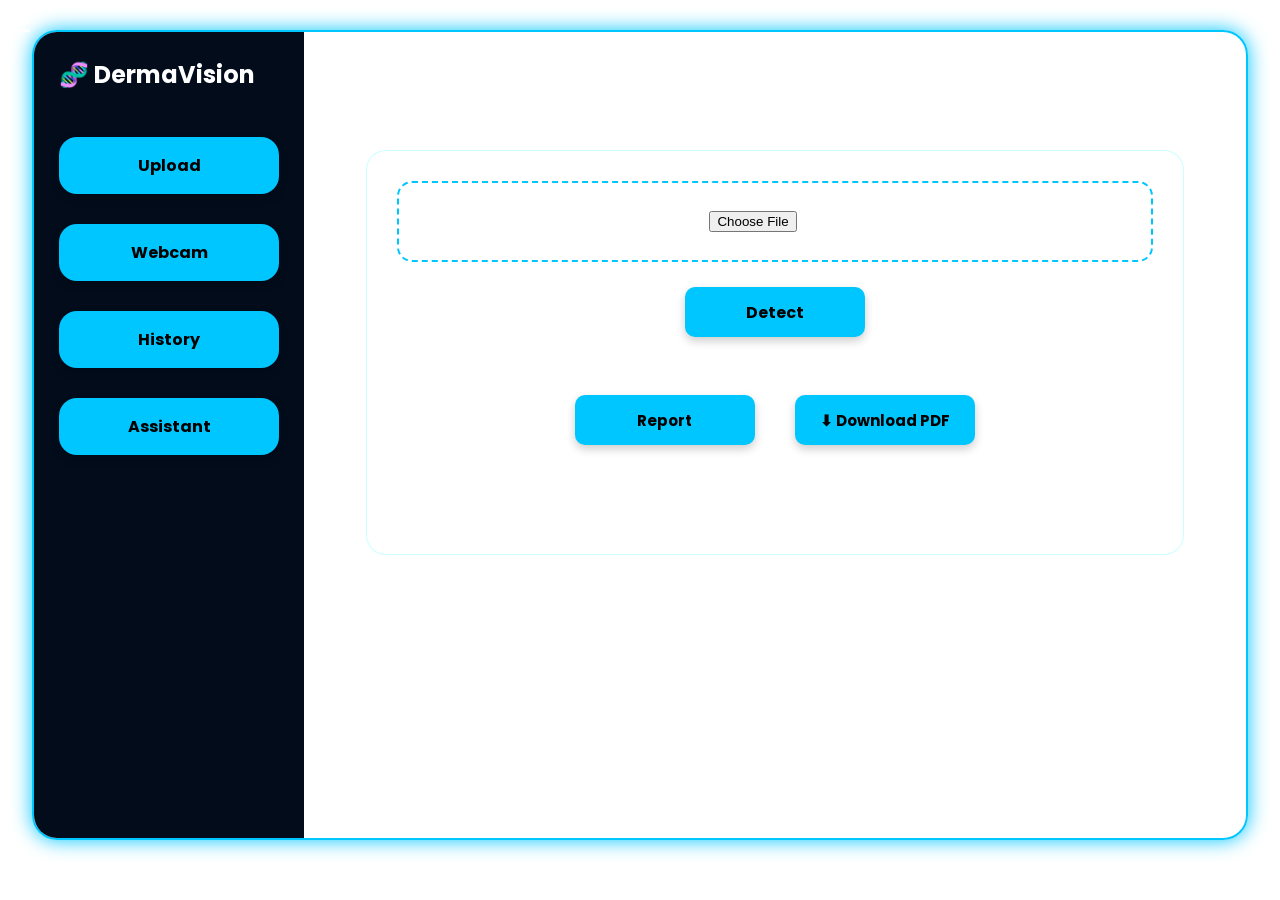
<file: templates/index.html>
<!DOCTYPE html>
<html lang="en">
<head>
<meta charset="UTF-8">
<title>DermaVision AI</title>

<link href="https://fonts.googleapis.com/css2?family=Poppins:wght@300;500;700&display=swap" rel="stylesheet">
<link rel="stylesheet" href="/static/style.css">
</head>

<body>

<!-- MENU -->
<div class="menu" id="menuBtn" onclick="toggleMenu()">☰</div>

<div class="menu-content" id="menuContent">
   <p onclick="toggleMode()" id="modeText">Mode  </p>
   <p onclick="changeLang('en')">English</p>
   <p onclick="changeLang('hi')">Hindi</p>
   <p onclick="logout()">Logout</p>
</div>

<div class="app-border">
<div class="layout">

<!-- SIDEBAR -->
<div class="sidebar">
    <h2>🧬 DermaVision</h2>

    <button onclick="showUpload()"> Upload</button>
    <button onclick="showWebcam()"> Webcam</button>
    <button onclick="window.location.href='/history'"> History</button>
    <button> Assistant</button>
</div>

<!-- MAIN -->
<div class="main">

<h1 id="title">AI Skin Disease Dashboard</h1>

<!-- UPLOAD -->
<div id="upload" class="tab active">
<div class="card">

<div class="upload-box">
 Upload Image
<input type="file" id="file">
</div>

<button class="detect-btn" onclick="upload()">Detect</button>

<div id="scanBox" style="display:none;">
<p class="scan-text"> AI is scanning...</p>
<div class="scanner"></div>
</div>

<div id="result"></div>

<div id="infoBox" class="info-box" style="display:none;"></div>

<div class="progress-bar">
<div id="progress" class="progress"></div>
</div>

<div class="center-buttons">
<button class="action-btn" onclick="generateReport()"> Report</button>
<button class="action-btn" onclick="downloadPDF()">⬇ Download PDF</button>
</div>

</div>
</div>

<!-- WEBCAM -->
<div id="webcamSection" style="display:none; text-align:center;">
<div class="card">

<video id="video" autoplay playsinline></video>
<canvas id="canvas" style="display:none;"></canvas>

<div class="webcam-top-buttons">
<button class="webcam-btn" onclick="startCamera()"> Start Camera</button>
<button class="webcam-btn" onclick="captureImage()"> Capture Image</button>
<button class="webcam-btn" onclick="startLiveDetection()"> Live Detection</button>
</div>

<div id="scanBox_webcam" style="display:none;">
<p class="scan-text"> AI is scanning...</p>
<div class="scanner"></div>
</div>

<div id="result_webcam"></div>

<div id="infoBox_webcam" class="info-box" style="display:none;"></div>

<div class="progress-bar">
<div id="progress_webcam" class="progress"></div>
</div>

<div class="center-buttons">
<button class="action-btn" onclick="generateReport()"> Report</button>
<button class="action-btn" onclick="downloadPDF()">⬇ Download PDF</button>
</div>

</div>
</div>

</div>
</div>
</div>

<script>

let stream = null;
let liveInterval;

/*  DETECT FUNCTION FIXED */
function sendImageToBackend(file, isWebcam=false){

    let scanBox = isWebcam 
        ? document.getElementById("scanBox_webcam")
        : document.getElementById("scanBox");

    scanBox.style.display = "block";

    let formData = new FormData();
    formData.append("file", file);

    fetch("/predict", {
        method: "POST",
        body: formData
    })
    .then(res => res.json())
    .then(data => {

        scanBox.style.display = "none";

        if(!data.result){
            alert("No result");
            return;
        }

        //  save source
        localStorage.setItem("lastResult", JSON.stringify({
            ...data,
            source: isWebcam ? "webcam" : "upload"
        }));

        if(isWebcam){
            document.getElementById("result_webcam").innerHTML =
            " "+data.result+" ("+data.confidence+"%)";
            document.getElementById("progress_webcam").style.width =
            data.confidence+"%";
            document.getElementById("infoBox_webcam").style.display="block";
            document.getElementById("infoBox_webcam").innerHTML =
            " "+data.desc+"<br><br> "+data.treatment;
        } else {
            document.getElementById("result").innerHTML =
            " "+data.result+" ("+data.confidence+"%)";
            document.getElementById("progress").style.width =
            data.confidence+"%";
            document.getElementById("infoBox").style.display="block";
            document.getElementById("infoBox").innerHTML =
            " "+data.desc+"<br><br> "+data.treatment;
        }

    })
    .catch(err => {
        console.error(err);
        alert("Detection failed");
    });
}

/*============toggle menu=========*/
function toggleMenu(){
    let menu = document.getElementById("menuContent");
    menu.classList.toggle("show");
}

document.addEventListener("click", function(e){
    let menu = document.getElementById("menuContent");
    let btn = document.getElementById("menuBtn");

    if(!btn.contains(e.target) && !menu.contains(e.target)){
        menu.classList.remove("show");
    }
});

function toggleMode(){

    document.body.classList.toggle("light-mode");

    let modeText = document.getElementById("modeText");

    if(document.body.classList.contains("light-mode")){
        modeText.innerText = "Mode ";
        localStorage.setItem("mode","light");
    } else {
        modeText.innerText = "Mode ";
        localStorage.setItem("mode","dark");
    }
}

function changeLang(lang){

    if(lang === "hi"){
        document.getElementById("title").innerText = "AI त्वचा रोग डैशबोर्ड";
    } else {
        document.getElementById("title").innerText = "AI Skin Disease Dashboard";
    }

    localStorage.setItem("lang", lang);
}

function logout(){

    if(confirm("Are you sure you want to logout?")){
        window.location.href = "/logout"; // backend route
    }
}

function generateReport(){
    window.open("/report","_blank"); //  BEST
}

function downloadPDF(){
    window.open("/report?pdf=true","_blank");
}

 

/*  CLEAR UI */
function clearUI(){

    localStorage.removeItem("lastResult");

    document.getElementById("result").innerHTML = "";
    document.getElementById("progress").style.width = "0%";
    document.getElementById("infoBox").style.display = "none";

    document.getElementById("result_webcam").innerHTML = "";
    document.getElementById("progress_webcam").style.width = "0%";
    document.getElementById("infoBox_webcam").style.display = "none";
}

/* UPLOAD */
function upload(){
    clearUI();
    let file=document.getElementById("file").files[0];
    if(!file) return alert("Select file");
    sendImageToBackend(file,false);
}

/* CAMERA */
function startCamera(){
    const video = document.getElementById("video");
    navigator.mediaDevices.getUserMedia({ video: true })
    .then(s => {
        stream = s;
        video.srcObject = stream;
    })
    .catch(() => alert("Camera not working"));
}

function stopCamera(){
    if(stream){
        stream.getTracks().forEach(track => track.stop());
        stream = null;
    }
}

/* CAPTURE */
function captureImage(){
    clearUI();
    const video = document.getElementById("video");
    const canvas = document.getElementById("canvas");
    const ctx = canvas.getContext("2d");

    canvas.width = video.videoWidth;
    canvas.height = video.videoHeight;

    ctx.drawImage(video, 0, 0);

    canvas.toBlob(blob => sendImageToBackend(blob,true));
}

/* LIVE */
function startLiveDetection(){
    clearInterval(liveInterval);
    liveInterval = setInterval(() => {
        if(stream){
            captureImage();
        }
    }, 2000);
}

/* SWITCH */
function showUpload(){
    clearUI();
    stopCamera();
    localStorage.setItem("activeTab","upload");
    document.getElementById("upload").style.display="block";
    document.getElementById("webcamSection").style.display="none";
}

function showWebcam(){
    clearUI();
    localStorage.setItem("activeTab","webcam");
    document.getElementById("upload").style.display="none";
    document.getElementById("webcamSection").style.display="block";
}


/* LOAD */
window.onload = function(){

    let tab = localStorage.getItem("activeTab");

    if(tab==="webcam"){
        showWebcam();
    } else {
        showUpload();
    }
}

window.addEventListener("load", () => {

    // Mode restore
    let mode = localStorage.getItem("mode");
    if(mode === "light"){
        document.body.classList.add("light-mode");
        document.getElementById("modeText").innerText = "Mode ";
    }

    // Language restore
    let lang = localStorage.getItem("lang");
    if(lang){
        changeLang(lang);
    }
});

</script>

</body>
</html>
</file>
<file: static/style.css>
*{
    margin:0;
    padding:0;
    box-sizing:border-box;
    font-family:'Poppins',sans-serif;
}

/* BODY */
body{
    background: linear-gradient(to right,  #1B3C53);
    color:white;
    overflow:hidden;
}

/* MENU */
.menu{
    position:absolute;
    top:6px;
    left:10px;
    font-size:24px;
    cursor:pointer;
    z-index:9999;
}

.menu-content{
    position:absolute;
    top:55px;
    left:25px;
    background:#020c1b;
    padding:15px;
    border-radius:10px;
    display:none;
    z-index:9999;
}

.menu-content p{
    margin:10px 0;
    cursor:pointer;
}

.menu-content.show{
    display:block;
}

/* BORDER */
.app-border{
    position:relative;
    width:95%;
    height:90vh;
    margin:30px auto;
    border:2px solid #00c6ff;
    border-radius:25px;
    box-shadow:0 0 20px #00c6ff;
    overflow:hidden;
}

/* LAYOUT */
.layout{
    display:flex;
    height:100%;
}

/* SIDEBAR */
.sidebar{
    width:270px;
    background:#020c1b;
    padding:25px;
    height:100%;
}

.sidebar h2{
    display:flex;
    align-items:center;
    gap:10px;
    margin-bottom:30px;
}

.sidebar button{
    width:100%;
    margin:15px 0;
    padding:16px 20px;
    border:none;
    border-radius:18px;
    background:#00c6ff;
    color:black;
    font-weight:bold;
    font-size:16px;
    cursor:pointer;
    transition:0.3s;
}

.sidebar button:hover{
    transform:scale(1.05);
}

/* MAIN */
.main{
    flex:1;
    padding:40px;
    overflow-y:auto;
}

.main h1{
    text-align:center;
    margin-bottom:30px;
}

/* CARD */
.card{
    width:95%;
    max-width:1300px;
    height:405px;
    margin:30px auto;

    background:rgba(255,255,255,0.05);
    backdrop-filter:blur(15px);

    padding:30px;
    border-radius:20px;
    border:1px solid rgba(0,255,255,0.2);

    overflow-y:auto;
    overflow-x:hidden;

    position:relative;
}

/* SCROLLBAR */
.card::-webkit-scrollbar {
    width:5px;
}
.card::-webkit-scrollbar-track {
    margin:10px 0;
}
.card::-webkit-scrollbar-thumb {
    background: linear-gradient(180deg, #00c6ff, #0072ff);
    border-radius:10px;
    box-shadow:0 0 8px #00c6ff;
}

/* UPLOAD */
.upload-box{
    border:2px dashed #00c6ff;
    padding:25px;
    border-radius:15px;

    display:flex;
    align-items:center;
    justify-content:center;
    gap:15px;

    font-size:18px;
    font-weight:500;

    white-space:nowrap;
}

.upload-box input{
    display:inline-block;
}

/* DETECT BUTTON */
.detect-btn{
    margin-top:25px;
    width:180px;
    height:50px;

    border:none;
    border-radius:10px;
    background:#00c6ff;
    color:black;
    font-weight:bold;
    font-size:16px;

    cursor:pointer;
    display:block;
    margin-left:auto;
    margin-right:auto;
}

/* RESULT */
#result{
    margin-top:20px;
    text-align:center;
    font-size:18px;
    color:#00ffcc;
}

/* INFO */
.info-box{
    margin-top:20px;
    padding:15px;
    border-radius:15px;
    background:#ffffff11;
}

/* PROGRESS */
.progress-bar{
    height:8px;
    background:#ffffff22;
    margin-top:15px;
    border-radius:10px;
}

.progress{
    height:100%;
    width:0%;
    background:#00c6ff;
}

/* BUTTONS */
.center-buttons{
    display:flex;
    justify-content:center;
    gap:40px;
    margin-top:30px;
}

.action-btn{
    width:180px;
    height:50px;

    border:none;
    border-radius:10px;
    background:#00c6ff;
    cursor:pointer;

    font-weight:bold;
    font-size:15px;
}

/*  FINAL SCAN BOX */
#scanBox{
    display:none;
    text-align:center;
    margin-top:20px;
}

.scan-text{
    font-size:16px;
    margin-bottom:10px;
    color:#ffffffcc;
}

.scanner{
    width:180px;
    height:8px;
    margin:0 auto;

    background:#ffffff22;
    border-radius:10px;
    overflow:hidden;
    position:relative;
}

.scanner::before{
    content:"";
    position:absolute;
    width:40%;
    height:100%;
    background:linear-gradient(90deg, transparent, #00c6ff, transparent);
    animation:scanMove 1s infinite;
}

@keyframes scanMove{
    0%{ left:-40%; }
    100%{ left:100%; }
}

/*  Global Fix */
* {
    box-sizing: border-box;
}

/* Body reset */
body {
    margin: 0;
    padding: 0;
}

/*  Main Report Container */
.report-container {
    width: 100%;
    max-width: 800px;
    margin: auto;
    padding: 20px;
}

.section {
    page-break-inside: avoid;
}

img {
    max-width: 100%;
    height: auto;
}

.image-section {
    display: flex;
    justify-content: center;
    gap: 20px;
}

/* Smooth transition */
body {
    transition: 0.3s;
}

/* ============================= */
/*  LIGHT MODE (ADDED LAST)  */
/* ============================= */

html.light-mode, 
body.light-mode {
    background: #ffffff !important;
}

/* FULL WHITE FIX (EDGE ISSUE) */
.light-mode body {
    background: #ffffff !important;
}

/* MAIN UI */
.light-mode .app-border {
    background: #ffffff !important;
    box-shadow: none !important;
}

.light-mode .main {
    background: #ffffff !important;
}

.light-mode .sidebar {
    background: #f2f2f2 !important;
}

.light-mode .card {
    background: #ffffff !important;
    border:1px solid #ddd !important;
}

/* TEXT */
.light-mode h1,
.light-mode h2,
.light-mode p,
.light-mode button {
    color: #000 !important;
}

/* BUTTON */
.light-mode button {
    background: #e5e5e5 !important;
    color: #000 !important;
}

/* MENU */
.light-mode .menu {
    color: black !important;
}

.light-mode .menu-content {
    background: #ffffff !important;
}

.light-mode .menu-content p {
    color: #000 !important;
}

/* FILE INPUT TEXT FIX */
.light-mode input[type="file"] {
    color: black !important;
}

/* Button part (Choose file button) */
.light-mode input[type="file"]::file-selector-button {
    background: #e5e5e5;
    color: black;
    border: none;
    padding: 5px 10px;
    border-radius: 5px;
    cursor: pointer;
}

/* UPLOAD BOX TEXT FIX */
.light-mode .upload-box {
    color: #000 !important;
}

/* RESULT TEXT FIX */
.light-mode #result {
    color: #000 !important;
}

/* INFO BOX FIX */
.light-mode .info-box {
    color: #000 !important;
    background: #f5f5f5 !important;
}

/* SCAN TEXT */
.light-mode .scan-text {
    color: #000 !important;
}  

/*  WEBCAM FULL DASHBOARD */

.webcam-container{
    width:100%;
    height:100%;
    display:flex;
    flex-direction:column;
    align-items:center;
    justify-content:center;
}

/* 🎥 WEBCAM SIZE FIX */
#video{
    width: 70%;
    max-width: 550px;
    height: 300px;       /*  height fix */
    object-fit: cover;   /*  black space remove */
    border-radius: 15px;
}

/* Buttons */
.webcam-buttons{
    margin-top:20px;
    display:flex;
    gap:15px;
}

.webcam-buttons button{
    padding:12px 20px;
    border:none;
    border-radius:10px;
    background:#00c6ff;
    color:black;
    font-weight:bold;
    cursor:pointer;
}

/* Result */
#webcamResult{
    margin-top:20px;
    font-size:18px;
    text-align:center;
}

/* Light Mode */
.light-mode #video{
    border:none;
    box-shadow:none;
}

/* Result */
#webcamResult{
    margin-top:20px;
    font-size:18px;
    text-align:center;
}

/* Light Mode */
.light-mode #video{
    border:2px solid #000;
    box-shadow:none;
}

.light-mode .webcam-buttons button{
    background:#e5e5e5;
    color:#000;
}  

/*  COMMON BUTTON STYLE */
.sidebar button,
.detect-btn,
.action-btn {

    position: relative;
    overflow: hidden;
    transition: all 0.25s ease;

    /* smooth base */
    box-shadow: 0 4px 10px rgba(0,0,0,0.2);
}

/*  SOFT GLOW HOVER */
.sidebar button:hover,
.detect-btn:hover,
.action-btn:hover {

    transform: translateY(-3px);

    box-shadow: 
        0 6px 15px rgba(0,255,255,0.25),
        0 0 10px rgba(0,255,255,0.2);
}

/*  CLICK (PRESS) EFFECT */
.sidebar button:active,
.detect-btn:active,
.action-btn:active {

    transform: translateY(2px) scale(0.98);

    box-shadow: 
        0 2px 6px rgba(0,0,0,0.3);
}

#video{
    outline:2px solid rgba(0,255,255,0.2);
}

/*  TOP BUTTONS SAME STYLE */
.webcam-top-buttons{
    display: flex;
    justify-content: center;
    gap: 20px;
    margin-top: 10px;
    flex-wrap: wrap;
}

/*  SAME STYLE AS REPORT BUTTON */
.webcam-btn{
    width: 180px;              /*  size chhota */
    padding: 15px 0;           /* height control */
    border-radius: 12px;
    border: none;

    background: #00c6ff;       /*  same blue */
    color: black;
    font-weight: 600;

    cursor: pointer;
    transition: 0.3s;
}

/* hover same as report */
.webcam-btn:hover{
    transform: translateY(-3px);
    box-shadow: 0 0 10px rgb(0, 217, 255);
}
/*  WEBCAM CARD COMPACT */
#webcamSection .card{
    padding: 20px;       /* kam padding */
    margin-top: -10px;   /* upar shift */
}

/*  RESULT TEXT SPACING FIX */
#result_webcam{
    margin-top: 20px;   /*  neeche shift */
    font-size: 18px;
    font-weight: 600;
}

/*  RESULT TEXT LIGHT MODE FIX */
.light-mode #result_webcam,
.light-mode #result{
    color: black !important;
}

.light-mode #infoBox,
.light-mode #infoBox_webcam{
    color: black !important;
}
</file>
